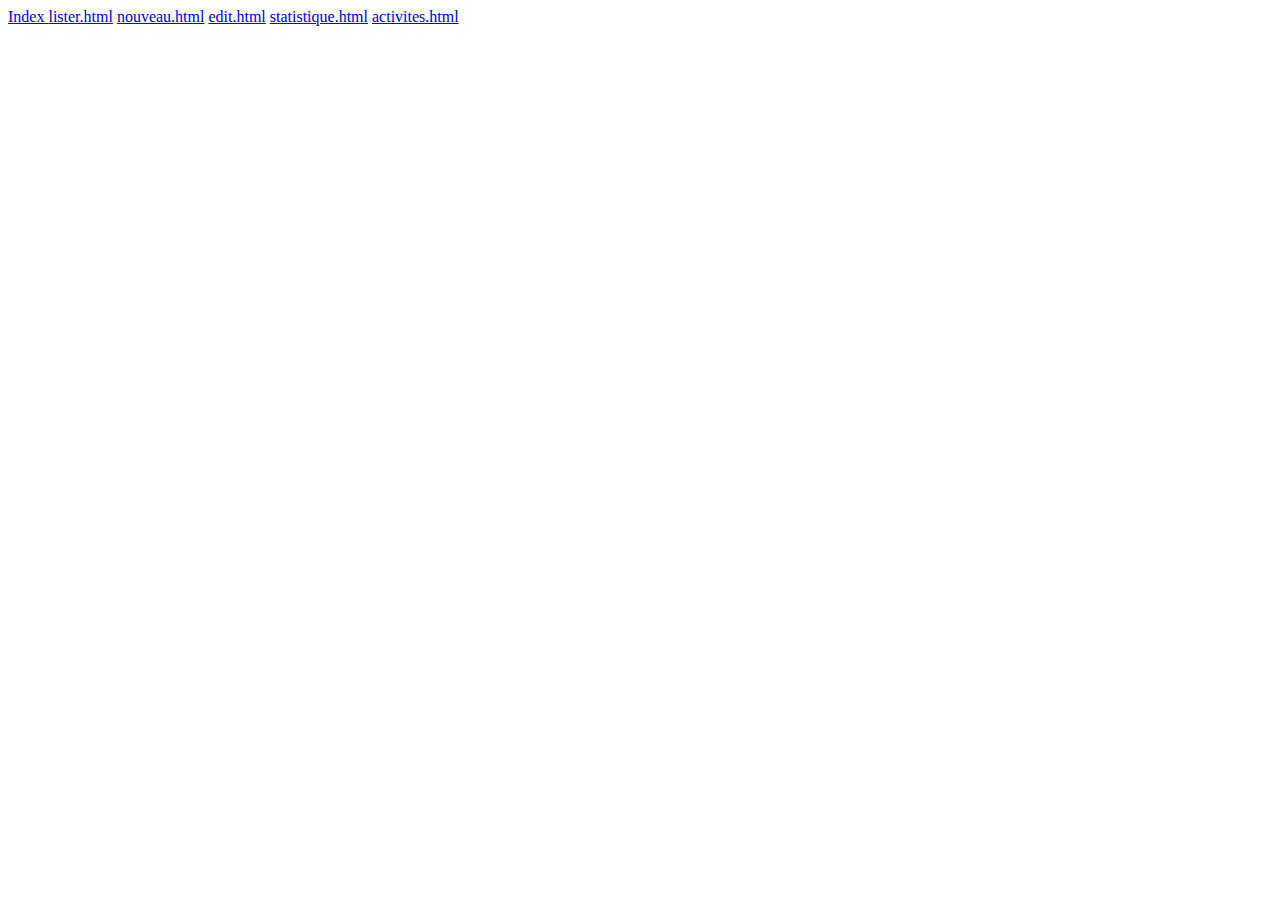
<file: index.html>
<!doctype html>
<html lang="en">
<head>
  <title>Index Benjamin Lasseur</title>
  <!-- Required meta tags -->
  <meta charset="utf-8">
  <meta name="viewport" content="width=device-width, initial-scale=1, shrink-to-fit=no">
  <!-- Optional JavaScript -->
  <!-- jQuery first, then Popper.js, then Bootstrap JS -->
  <script src="https://code.jquery.com/jquery-3.2.1.slim.min.js" integrity="sha384-KJ3o2DKtIkvYIK3UENzmM7KCkRr/rE9/Qpg6aAZGJwFDMVNA/GpGFF93hXpG5KkN" crossorigin="anonymous"></script>
  <script src="https://cdnjs.cloudflare.com/ajax/libs/popper.js/1.12.3/umd/popper.min.js" integrity="sha384-vFJXuSJphROIrBnz7yo7oB41mKfc8JzQZiCq4NCceLEaO4IHwicKwpJf9c9IpFgh" crossorigin="anonymous"></script>
  <script src="https://maxcdn.bootstrapcdn.com/bootstrap/4.0.0-beta.2/js/bootstrap.min.js" integrity="sha384-alpBpkh1PFOepccYVYDB4do5UnbKysX5WZXm3XxPqe5iKTfUKjNkCk9SaVuEZflJ" crossorigin="anonymous"></script>
  <!-- Bootstrap CSS -->
  <link rel="stylesheet" href="https://maxcdn.bootstrapcdn.com/bootstrap/4.0.0-beta.2/css/bootstrap.min.css" integrity="sha384-PsH8R72JQ3SOdhVi3uxftmaW6Vc51MKb0q5P2rRUpPvrszuE4W1povHYgTpBfshb" crossorigin="anonymous">
</head>
<body class="container">
  <div class="row">
    <div class="list-group col-12">
      <a href="index.html" class="list-group-item list-group-item-action active">
        Index
      </a>
      <a href="collaborateurs/lister.html" class="list-group-item list-group-item-action">lister.html</a>
      <a href="collaborateurs/nouveau.html" class="list-group-item list-group-item-action">nouveau.html</a>
      <a href="collaborateurs/edit.html" class="list-group-item list-group-item-action">edit.html</a>
      <a href="statistique.html" class="list-group-item list-group-item-action">statistique.html</a>
      <a href="activites.html" class="list-group-item list-group-item-action">activites.html</a>
    </div>
  </div>




</body>
</html>
</file>
